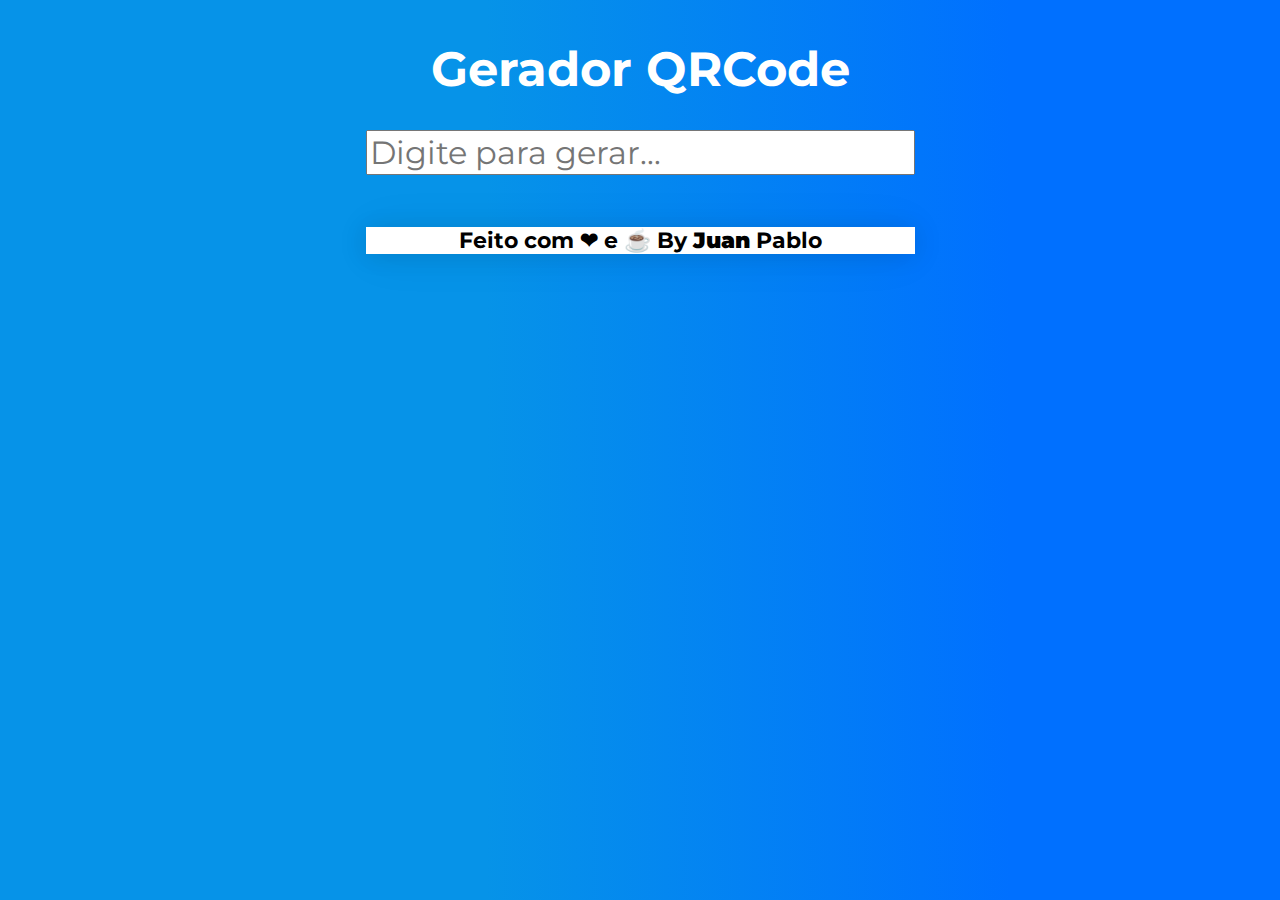
<file: index.html>
<!DOCTYPE html>
<html>
  <head>
    <meta charset="UTF-8" />
    <script src="js/vue.min.js"></script>
    <script src="js/qrious.min.js"></script>
    <link rel="stylesheet" href="css/style.css" />
    <title>Gerador de QRCode</title>
  </head>

  <body>
    <div id="app">
      <h1>{{title}}</h1>
      <div>
        <input
          type="text"
          size="25"
          placeholder="Digite para gerar..."
          v-model="text"
        />
      </div>

      <div v-if="text" class="output">
        <img :src="newQRCode" alt="QRCode" />
      </div>

      <div id="footer">
        <h3>Feito com ❤ e ☕ By <strong>Juan</strong> Pablo</h3>
      </div>
    </div>
    <script>
      new Vue({
        el: "#app",
        data: {
          title: "Gerador QRCode",
          text: "",
          qrcode: new QRious({ size: 300 }),
        },
        computed: {
          newQRCode() {
            this.qrcode.value = this.text;
            return this.qrcode.toDataURL();
          },
        },
      });
    </script>
  </body>
</html>
</file>
<file: css/style.css>
@import url("https://fonts.googleapis.com/css2?family=Montserrat&display=swap");

* {
  font-family: "Montserrat", sans-serif;
}

body {
  display: flex;
  justify-content: center;
  text-align: center;

  color: #fff;
  background: rgb(6, 147, 232);
  background: linear-gradient(
    90deg,
    rgba(6, 147, 232, 1) 38%,
    rgba(0, 112, 255, 1) 79%
  );
}

#app h1 {
  font-size: 48px;
}

input {
  font-size: 2em;
  margin-bottom: 30px;
}

.output {
  border: 1px solid #222;
  padding: 30px 15px;
  background-color: #0006;
}

#footer {
  color: black;
  display: block;
  align-items: center;
  justify-content: center;
  padding: 0 35px;
  background-color: #fff;
  box-shadow: 0 2px 23px 0 rgba(0, 0, 0, 0.1), 0 2px 49px 0 rgba(0, 0, 0, 0.06);
}

#footer h3 {
  font-size: 22px;
}
</file>
